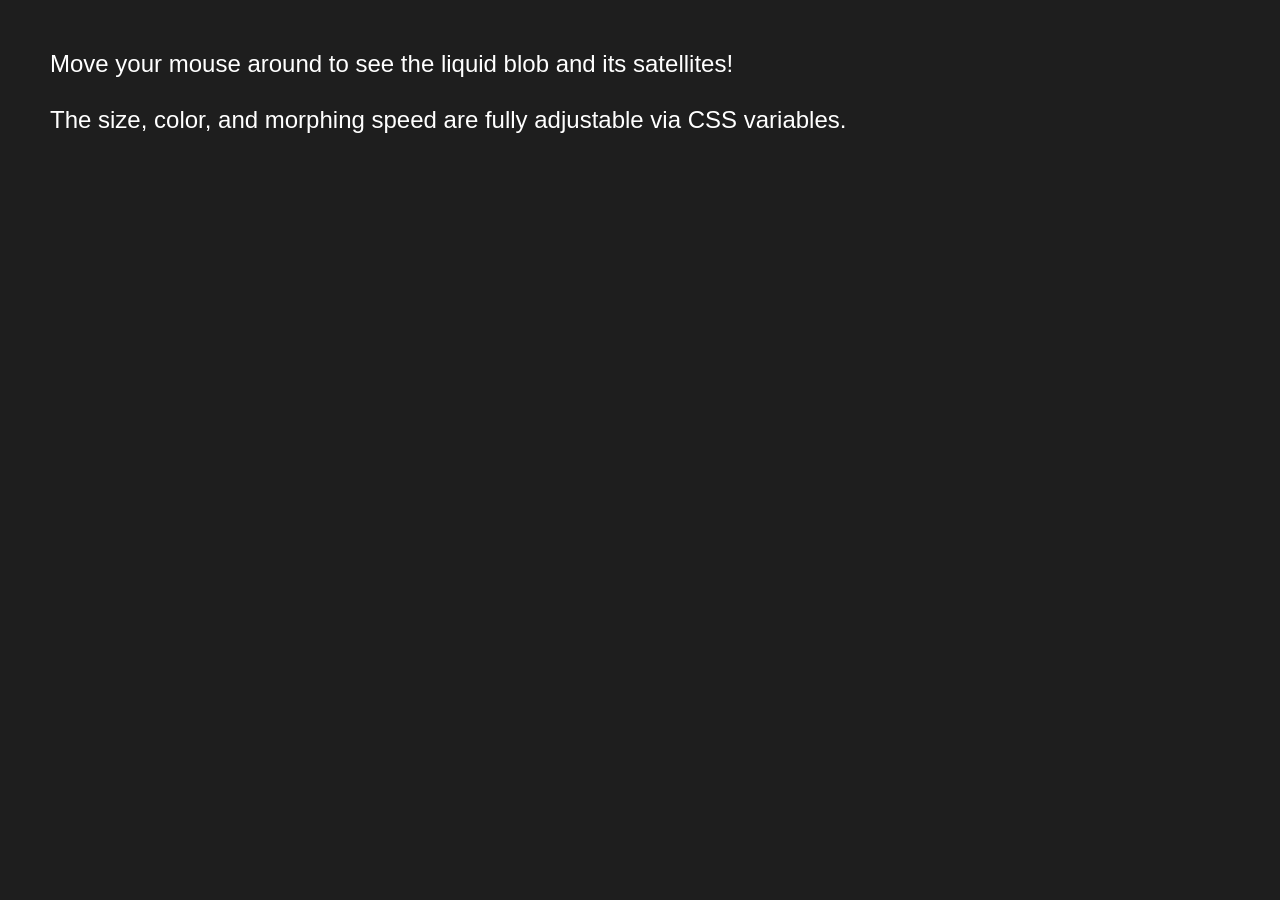
<file: liquid-blob.html>
<!DOCTYPE html>
<html lang="en">

<head>
  <meta charset="UTF-8">
  <title>Liquid Blob Cursor</title>
  <!-- 
    Liquid Blob Cursor Component
    
    Core Idea: 
    Uses multiple SVG paths to render a soft, organic morphing blob and its satellites.
    Calculates vertex positions using sine waves to simulate fluid movement, 
    connecting them with cubic Bezier curves. A requestAnimationFrame loop smoothly 
    interpolates the cursor position (LERP) with different delays for the main blob 
    and its smaller satellite blobs.
  -->
  <style>
    /* Tunable Parameters */
    :root {
      --blob-size: 80px;
      /* Size of the main blob */
      --blob-color: #ffffff;
      /* Color changed to white */
      --blob-duration: 8;
      /* Morph cycle duration in seconds (range: 3 - 18) */
      --blob-opacity: 0.9;
      /* Base opacity */
      --blob-radius: 28;
      /* Base radius of the SVG path (max ~45) */
      --blob-variation: 10;
      /* Morphing variation amplitude (how squiggly it gets) */
    }

    body {
      margin: 0;
      min-height: 100vh;
      background: #1e1e1e;
      /* Changed to dark background so white blob is visible */
      cursor: crosshair;
      font-family: sans-serif;
    }

    /* Blob Containers */
    .blob-container {
      position: fixed;
      top: 0;
      left: 0;
      pointer-events: none;
      z-index: 9999;
      opacity: 0;
      transition: opacity 0.3s ease;
      will-change: transform;
      /* Add a subtle glow for better liquid effect */
      filter: drop-shadow(0 0 10px rgba(255, 255, 255, 0.3));
    }

    #blob-main-container {
      width: var(--blob-size);
      height: var(--blob-size);
    }

    #blob-sat1-container {
      width: calc(var(--blob-size) * 0.4);
      height: calc(var(--blob-size) * 0.4);
    }

    #blob-sat2-container {
      width: calc(var(--blob-size) * 0.25);
      height: calc(var(--blob-size) * 0.25);
    }

    svg {
      width: 100%;
      height: 100%;
      overflow: visible;
    }

    @media (prefers-reduced-motion: reduce) {
      .blob-container {
        display: none !important;
      }
    }

    .demo-text {
      padding: 50px;
      font-size: 1.5rem;
      color: #ffffff;
    }
  </style>
</head>

<body>

  <div class="demo-text">
    Move your mouse around to see the liquid blob and its satellites!<br><br>
    The size, color, and morphing speed are fully adjustable via CSS variables.
  </div>

  <!-- Component Markup -->
  <div id="liquid-blob-wrapper" aria-hidden="true">
    <div class="blob-container" id="blob-main-container">
      <svg viewBox="0 0 100 100" xmlns="http://www.w3.org/2000/svg">
        <path id="blob-main" fill="var(--blob-color)"></path>
      </svg>
    </div>
    <div class="blob-container" id="blob-sat1-container">
      <svg viewBox="0 0 100 100" xmlns="http://www.w3.org/2000/svg">
        <path id="blob-sat1" fill="var(--blob-color)"></path>
      </svg>
    </div>
    <div class="blob-container" id="blob-sat2-container">
      <svg viewBox="0 0 100 100" xmlns="http://www.w3.org/2000/svg">
        <path id="blob-sat2" fill="var(--blob-color)"></path>
      </svg>
    </div>
  </div>

  <!-- Component Script -->
  <script>
    (function initLiquidBlob() {
      // Mouse tracking state
      let mouseX = window.innerWidth / 2;
      let mouseY = window.innerHeight / 2;
      let isMouseMoved = false;
      let isVisible = true;

      // Define our 3 blobs (Main + 2 Satellites)
      // lerp controls the follow speed (higher = faster)
      // phase controls the animation offset so they don't look identical
      const blobs = [
        { id: 'blob-main', contId: 'blob-main-container', x: mouseX, y: mouseY, lerp: 0.4, phase: 0.0 },
        { id: 'blob-sat1', contId: 'blob-sat1-container', x: mouseX, y: mouseY, lerp: 0.2, phase: 1.5 },
        { id: 'blob-sat2', contId: 'blob-sat2-container', x: mouseX, y: mouseY, lerp: 0.1, phase: 3.0 }
      ];

      // Cache DOM elements
      blobs.forEach(b => {
        b.el = document.getElementById(b.contId);
        b.path = document.getElementById(b.id);
      });

      // Update target position
      window.addEventListener('mousemove', (e) => {
        mouseX = e.clientX;
        mouseY = e.clientY;

        if (!isMouseMoved) {
          isMouseMoved = true;
          blobs.forEach(b => {
            if (b.el) b.el.style.opacity = 'var(--blob-opacity, 0.9)';
          });
        }
      });

      // Pause when off-screen
      const observer = new IntersectionObserver((entries) => {
        entries.forEach(entry => {
          isVisible = entry.isIntersecting;
        });
      });
      observer.observe(document.body);

      document.addEventListener('visibilitychange', () => {
        isVisible = document.visibilityState === 'visible';
      });

      let startTime = performance.now();

      function render(time) {
        if (isVisible) {
          const rootStyles = getComputedStyle(document.documentElement);
          let duration = parseFloat(rootStyles.getPropertyValue('--blob-duration')) || 8;
          duration = Math.max(3, Math.min(duration, 18));
          const speed = (Math.PI * 2) / (duration * 1000);

          blobs.forEach((b, index) => {
            if (!b.el || !b.path) return;

            // 1. Smooth cursor follow (LERP)
            b.x += (mouseX - b.x) * b.lerp;
            b.y += (mouseY - b.y) * b.lerp;

            // Add a tiny bit of orbiting to satellites based on mouse movement speed
            let drawX = b.x;
            let drawY = b.y;

            b.el.style.transform = `translate(${drawX}px, ${drawY}px) translate(-50%, -50%)`;

            // 2. Morphing Logic
            // t is offset by the phase so satellites morph differently
            const t = (time - startTime) * speed + b.phase;

            const numPoints = 6;
            const center = 50;
            // Fetch shape parameters from CSS variables
            const baseRadius = parseFloat(rootStyles.getPropertyValue('--blob-radius')) || 28;
            const variation = parseFloat(rootStyles.getPropertyValue('--blob-variation')) || 18;

            const points = [];
            for (let i = 0; i < numPoints; i++) {
              const angle = (i / numPoints) * Math.PI * 2;
              const offset = Math.sin(t + i * 1.5) * Math.cos(t * 0.8 + i * 2.1);
              const radius = baseRadius + variation * offset;

              points.push({
                x: center + Math.cos(angle) * radius,
                y: center + Math.sin(angle) * radius,
                angle: angle
              });
            }

            // 3. Generate SVG Path
            let d = `M ${points[0].x} ${points[0].y} `;
            for (let i = 0; i < numPoints; i++) {
              const p1 = points[i];
              const p2 = points[(i + 1) % numPoints];

              const dist = Math.hypot(p2.x - p1.x, p2.y - p1.y);
              const cpLen = dist * 0.33;

              const tang1 = p1.angle + Math.PI / 2;
              const tang2 = p2.angle + Math.PI / 2;

              const cp1x = p1.x + Math.cos(tang1) * cpLen;
              const cp1y = p1.y + Math.sin(tang1) * cpLen;

              const cp2x = p2.x - Math.cos(tang2) * cpLen;
              const cp2y = p2.y - Math.sin(tang2) * cpLen;

              d += `C ${cp1x} ${cp1y}, ${cp2x} ${cp2y}, ${p2.x} ${p2.y} `;
            }
            b.path.setAttribute('d', d);
          });
        }
        requestAnimationFrame(render);
      }

      requestAnimationFrame(render);
    })();
  </script>
</body>

</html>
</file>
